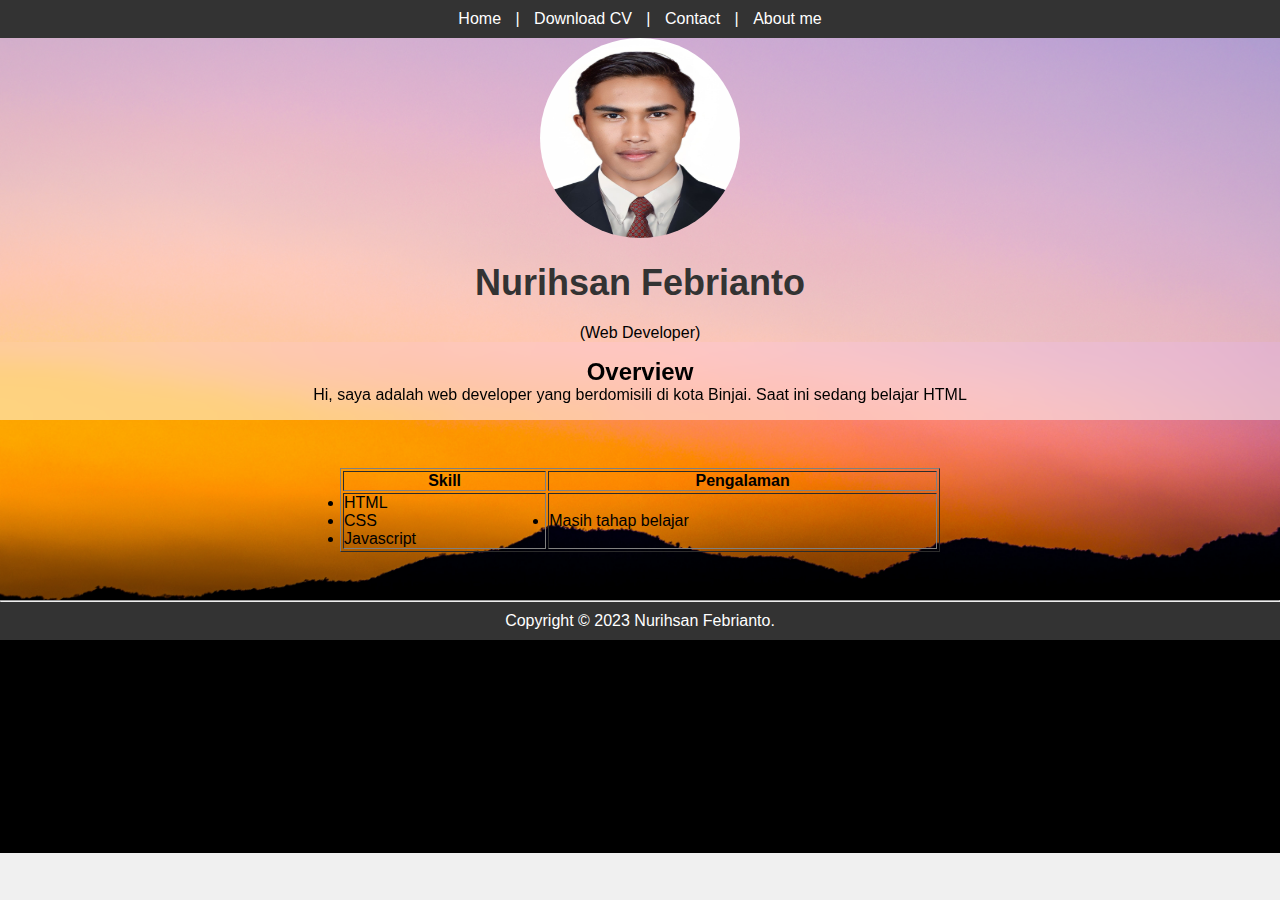
<file: index.html>
<!DOCTYPE html>
<html lang="en">

<head>
    <meta charset="UTF-8">
    <meta name="viewport" content="width=device-width, initial-scale=1.0">
    <link rel="stylesheet" href="styles.css" />
    <title>Nurihsan Febrianto Personal Website</title>
</head>

<body>
    <nav>
        <a href="index.html">Home</a> |
        <a href="cv-Febri.pdf">Download CV</a> |
        <a href="contact.html">Contact</a> |
        <a href="about.html">About me</a>
    </nav>


    <header style="text-align: center;">
        <img src="profil.jpeg" width="200" height="200" style="border-radius: 50%;"/>
        <h1>Nurihsan Febrianto</h1>
        <p>(Web Developer)</p>
    </header>

    <article style="text-align: center;">
        <h2>Overview</h2>
        <p>
            Hi, saya adalah web developer yang berdomisili di kota Binjai.
            Saat ini sedang belajar HTML
        </p>
    </article>

    <div style="max-width: 600px; margin: 3em auto">
        <table border="1" width="100%">
            <thead>
                <tr>
                    <th>Skill</th>
                    <th>Pengalaman</th>
                </tr>
            </thead>
            <tbody>
                <tr>
                    <td>
                        <ul>
                            <li>HTML </li>
                            <li>CSS </li>
                            <li>Javascript </li>
                        </ul>
                    </td>
                    <td>
                        <ul>
                            <li>Masih tahap belajar</li>
                        </ul>
                    </td>
                </tr>
            </tbody>
        </table>
    </div>

    <hr>
    <footer style="text-align: center;">
        <p>Copyright &copy; 2023 Nurihsan Febrianto.</p>
    </footer>
</body>
</html>
<!--background-->
<html>
  <head>
    <title>Contoh Background Blur</title>
    <meta content="">
    <style>

      body {
        background-image: url('background.jpg');
        background-repeat: no-repeat;
        background-size: cover;
      }

      header {
        background: rgba(255,255,225, 0.5);
      }

      article {
        background-color: rgba(255, 255, 255, 0.5);
        backdrop-filter: blur(10px);
        padding: 1rem;
      }
    </style>
</html>

<!--sound aoudio-->
<html lang="en">
<head>
  <meta charset="UTF-8">
  <title>Contoh audio sebagai background</title>
</head>
<body>
  
</body>
</html>
</file>
<file: styles.css>
* {
    margin: 0;
    padding: 0;
    box-sizing: border-box;
  }
  
  /* Body styling */
  body {
    font-family: Arial, sans-serif;
    background-color: #f0f0f0;
    margin: 0;
    padding: 0;
  }
  
  /* Navigation styling */
  nav {
    background-color: #333;
    color: #fff;
    text-align: center;
    padding: 10px 0;
  }
  
  nav a {
    color: #fff;
    text-decoration: none;
    margin: 0 10px;
  }
  
  /* Header styling */
  h1 {
    text-align: center;
    margin: 20px 0;
    font-size: 36px;
    color: #333;
  }
  
  /* Form styling */
  form {
    text-align: center;
  }
  
  label {
    display: block;
    margin-top: 10px;
  }
  
  input[type="email"],
  textarea {
    width: 100%;
    padding: 10px;
    margin: 5px 0;
    border: 1px solid #ccc;
    border-radius: 5px;
  }
  
  input[type="submit"] {
    background-color: #333;
    color: #fff;
    padding: 10px 20px;
    border: none;
    border-radius: 5px;
    cursor: pointer;
  }
  
  /* Footer styling */
  footer {
    background-color: #333;
    color: #fff;
    text-align: center;
    padding: 10px 0;
  }

  /* Reset CSS */
* {
  margin: 0;
  padding: 0;
  box-sizing: border-box;
}

/* Body styling */
body {
  font-family: Arial, sans-serif;
  background-color: #f0f0f0;
  margin: 0;
  padding: 0;
}

/* Navigation styling */
nav {
  background-color: #333;
  color: #fff;
  text-align: center;
  padding: 10px 0;
}

nav a {
  color: #fff;
  text-decoration: none;
  margin: 0 10px;
}

/* Header styling */
h1 {
  text-align: center;
  margin: 20px 0;
  font-size: 36px;
  color: #333;
}

/* Form styling */
form {
  text-align: center;
  margin: 20px auto;
  width: 80%;
  max-width: 400px;
}

label {
  display: block;
  margin-top: 10px;
}

input[type="email"],
textarea {
  width: 100%;
  padding: 10px;
  margin: 5px 0;
  border: 1px solid #ccc;
  border-radius: 5px;
}

input[type="submit"] {
  background-color: #333;
  color: #fff;
  padding: 10px 20px;
  border: none;
  border-radius: 5px;
  cursor: pointer;
}

/* Footer styling */
footer {
  background-color: #333;
  color: #fff;
  text-align: center;
  padding: 10px 0;
}
</file>
